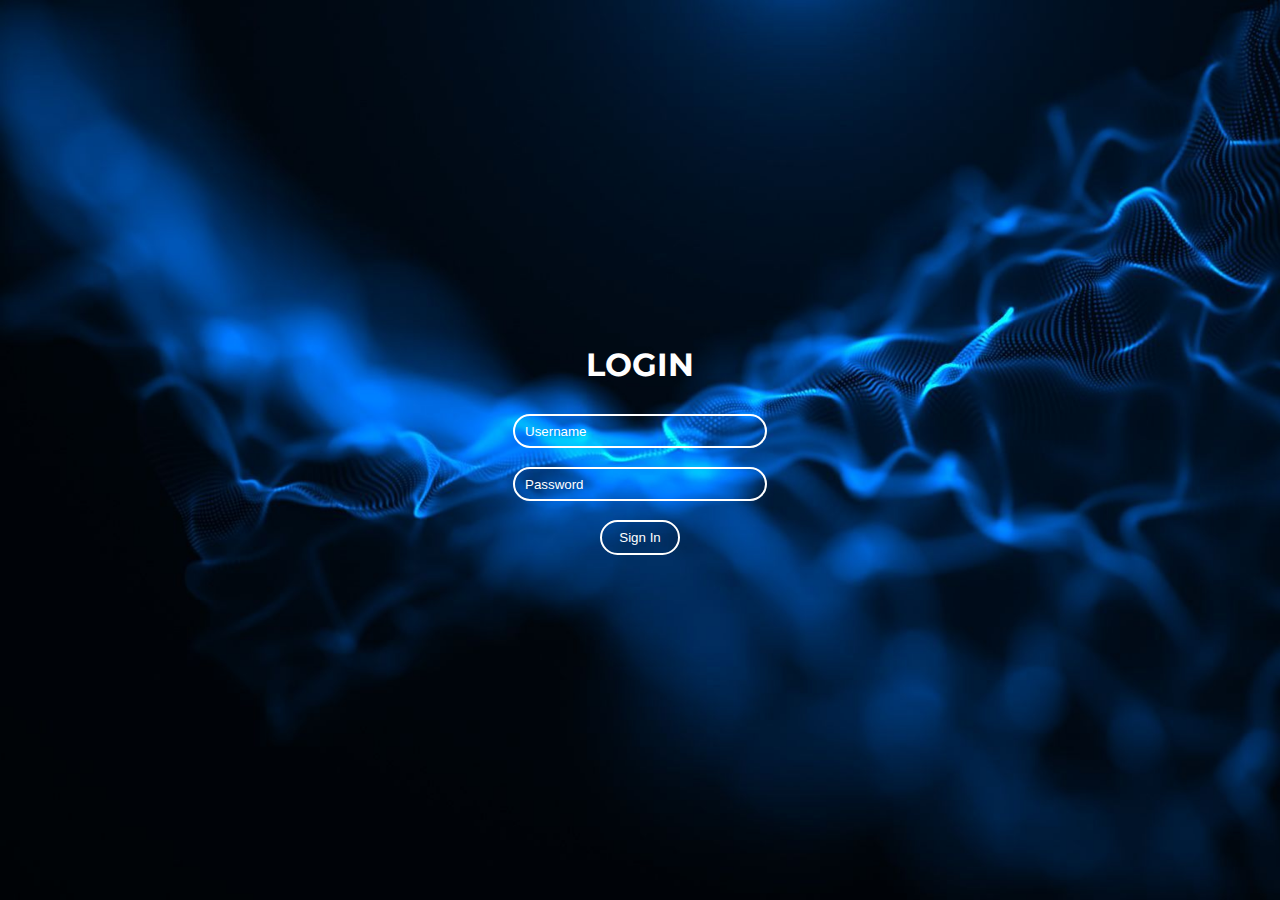
<file: index.html>
<!DOCTYPE html>
<html lang="en">

<head>
    <meta charset="UTF-8">
    <meta name="viewport" content="width=device-width, initial-scale=1.0">
    <link rel="stylesheet" href="style.css">
    <title>Sign In</title>
    <link href="https://fonts.googleapis.com/css2?family=Montserrat&family=Roboto:wght@700&display=swap" rel="stylesheet">
</head>

<body>
    <div class="form">
        <div class="headingForm">
            <h1>LOGIN</h1>
        </div>
        <div>
            <input type="text" id="name" placeholder="Username"><br><br>
            <input type="password" id="password" placeholder="Password"><br><br>
            <button onclick="pageRedirect()" id="formBtn">Sign In</button>
        </div>
    </div>








    <!-- <script src="app.js"></script> -->
    <script src="signIn.js"></script>
</body>

</html>
</file>
<file: style.css>
*
{
    margin: 0;
    padding: 0;
}
h1{
    font-family: 'Montserrat', sans-serif;
    font-weight: 700;
}

input{
    width: 250px;
    height: 30px;
    background: transparent;
    border-radius: 20px;
    border: 2px solid white;
}
input:focus
{
    border: none;
    outline: none;
    background-color: white;
}

body{
     background-image:url("images/bg_img.jpg");
     background-size: cover;
     background-repeat: no-repeat;
     height: auto;
     color: white; 
     font-family: 'Roboto', sans-serif;
     font-weight: 400;
     min-height: 100vh;
}
.form{
    display: flex;
    justify-content: center;
    align-items: center;
    text-align: center;
    height: 100vh;
    width: 100vw;
    flex-direction: column;
}
.headingForm{
    margin-bottom: 30px;
}
#formBtn{
   background: transparent;
   height: 35px; 
   width: 80px;
   cursor: pointer;
   border: 2px solid white;
  border-radius: 20px;
  color: white;
}
#formBtn:focus{
    outline: none;
}
::placeholder{
    color: white;
    padding: 10px;
}
</file>
